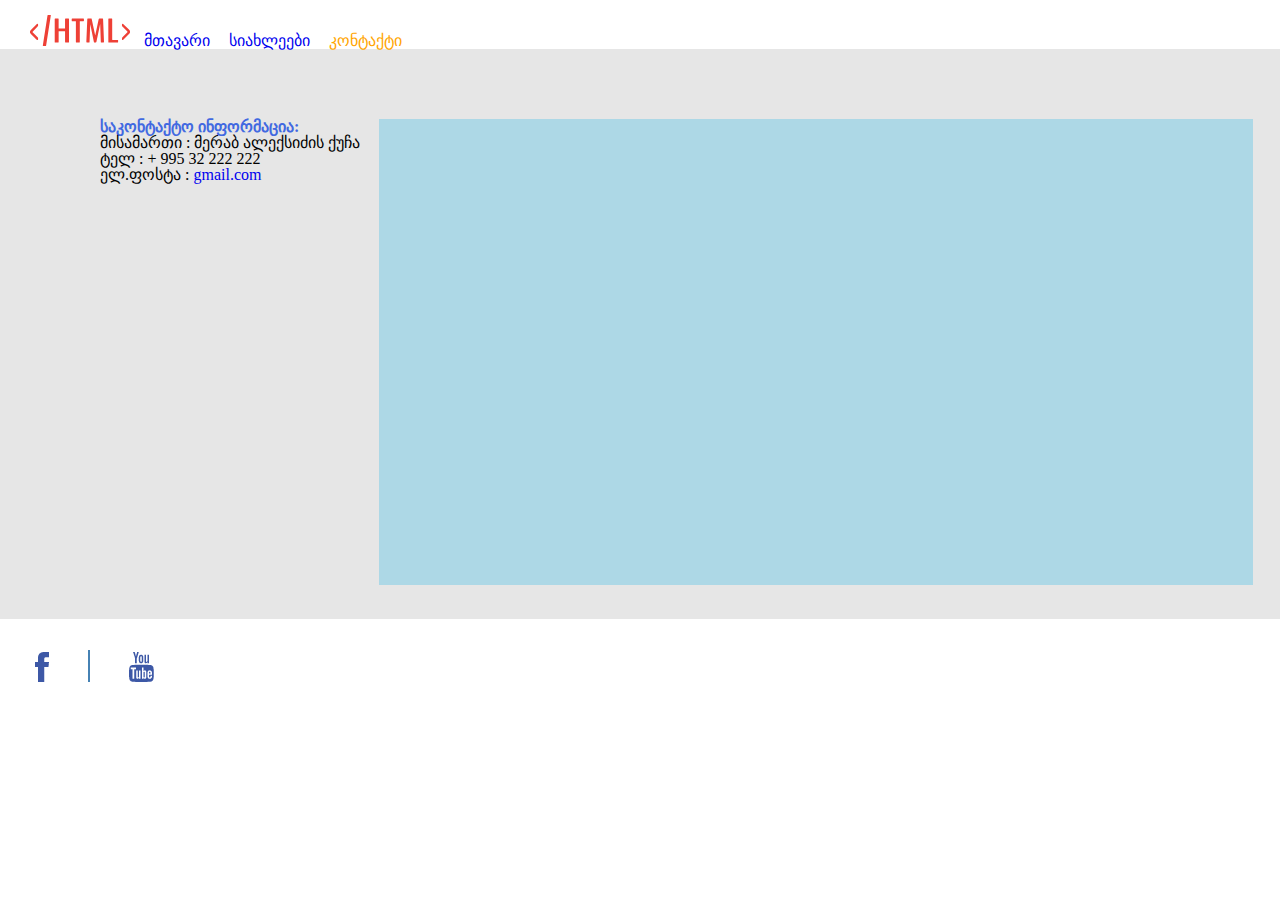
<file: pages/contact.html>
<!DOCTYPE html>
<html>
	<head>
		<title>კონტაქტი</title>
		<link rel="stylesheet" href="https://cdn.web-fonts.ge/fonts/bpg-nino-mtavruli-bold/css/bpg-nino-mtavruli-bold.min.css">
		
		<link rel="stylesheet" type="text/css" href="../css/reset.css">
		<link rel="stylesheet" type="text/css" href="../css/style.css">
	</head>
	<body>
		<header>
			<nav>
				<a href="../index.html">
					<img class="logo inline" src="../images/log.svg">
				</a>
				<ul class="inline">
					<a class="inline" href="../index.html">
						<li class="ninomtav-b">მთავარი</li>
					</a>
					<a class="inline" href="news.html">
						<li class="ninomtav-b">სიახლეები</li>
					</a>
					<a class="inline color" href="contact.html">
						<li class="ninomtav-b">კონტაქტი</li>
					</a>
				</ul>
			</nav>
		</header>
		<section>
			<div class="maindiv-c">
				<div class="cdiv inline">
					<span class="cinfo">საკონტაქტო ინფორმაცია:</span>
					<ul>
						<li>მისამართი : მერაბ ალექსიძის ქუჩა</li>
						<li>ტელ : + 995 32 222 222</li>
						<li>
							ელ.ფოსტა : <a href="https://mail.google.com/" target="_blank">gmail.com</a>
						</li>
					</ul>
				</div>
				<div class="inline map">
					<iframe src="https://www.google.com/maps/embed?pb=!1m14!1m8!1m3!1d11912.47426315047!2d44.7846337!3d41.7179603!3m2!1i1024!2i768!4f13.1!3m3!1m2!1s0x0%3A0xced15c2c7992ceb5!2z4YOv4YOU4YOd4YOa4YOQ4YOR4YOY!5e0!3m2!1ska!2sge!4v1653513318645!5m2!1ska!2sge" width="874" height="466" style="border:0;" allowfullscreen="" loading="lazy" referrerpolicy="no-referrer-when-downgrade"></iframe>
				</div>
			</div>
		</section>
		<footer>
			<div class="inline fbook">
					<a href="https://www.facebook.com/" target="_blank">
						<img src="../images/fb.png">
					</a>
				</div>
				<div class="xazi"></div>
				<div class="inline">
					<a href="https://www.youtube.com/" target="_blank">
						<img src="../images/you.png">
					</a>
				</div>
		</footer>
	</body>
</html>
</file>
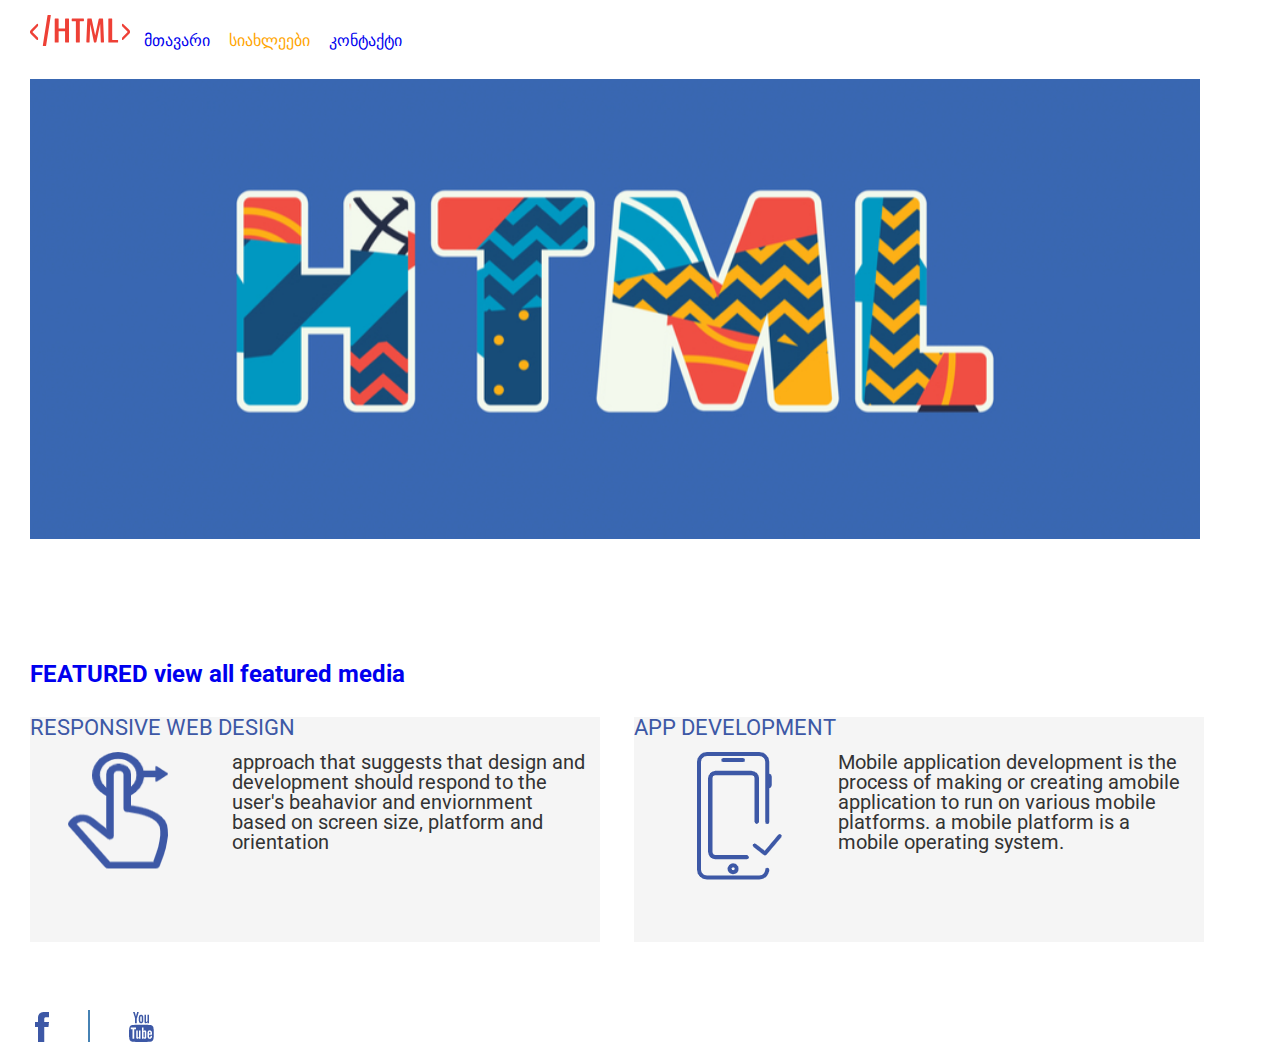
<file: pages/news.html>
<!DOCTYPE html>
<html>
	<head>
		<title>სიახლეები</title><link rel="stylesheet" href="https://cdn.web-fonts.ge/fonts/bpg-nino-mtavruli-bold/css/bpg-nino-mtavruli-bold.min.css">
		<link rel="preconnect" href="https://fonts.googleapis.com">
		<link rel="preconnect" href="https://fonts.gstatic.com" crossorigin>
		<link href="https://fonts.googleapis.com/css2?family=Roboto&display=swap" rel="stylesheet">
		<link rel="stylesheet" type="text/css" href="../css/reset.css">
		<link rel="stylesheet" type="text/css" href="../css/style.css">
	</head>
	<body>
		<header>
			<nav>
				<a href="../index.html">
					<img class="logo inline" src="../images/log.svg">
				</a>
				<ul class="inline">
					<a class="inline" href="../index.html">
						<li class="ninomtav-b">მთავარი</li>
					</a>
					<a class="inline color" href="news.html">
						<li class="ninomtav-b">სიახლეები</li>
					</a>
					<a class="inline" href="contact.html">
						<li class="ninomtav-b">კონტაქტი</li>
					</a>
				</ul>
			</nav>
		</header>
		<section>
			<div>
				<img class="htm" src="../images/html.png" alt="htmll ">
			</div>
			<h2 class="roboto">
				<a href="news.html">FEATURED view all featured media</a>
			</h2>
			<div class="mainnews">
				<div class="inline pdiv">
					<h3 class="pcolor roboto">RESPONSIVE WEB DESIGN</h3>
					<img class="point inline" src="../images/finger.png" alt="cursor">
					<p class="inline psize roboto">
					approach that suggests that design and development should respond to the user's beahavior and enviornment based on screen size, platform and orientation
					</p>
				</div>
				<div class="inline pdiv">
					<h3 class="pcolor roboto">APP DEVELOPMENT</h3>
					<img class="mob inline" src="../images/mobile.png" alt="phone">
					<p class="inline psize roboto">
					Mobile application development is the process of making or creating amobile application to run on various mobile platforms. a mobile platform is a mobile operating system.
					</p>
				</div>
			</div>
		</section>
		<footer>
				<div class="inline fbook">
					<a href="https://www.facebook.com/" target="_blank">
						<img src="../images/fb.png">
					</a>
				</div>
				<div class="xazi"></div>
				<div class="inline">
					<a href="https://www.youtube.com/" target="_blank">
						<img src="../images/you.png">
					</a>
				</div>
		</footer>
	</body>
</html>
</file>
<file: css/style.css>
body{
	width: 1370px;
}
.inline{
	display: inline-block;
}
.color{
	color: orange;
}
li{
	margin-right: 15px;

}
.head{
	margin-bottom: 43px;
}
.logo{
	margin:15px 10px 0 30px;
	vertical-align: baseline;

}
/*first div*/
.photo{
	width: 270px;
	height: 210px;
	margin:10px 39px 197px 30px;
	vertical-align: top;
}
.text{
	width:929px;
	height: 360px;
	font-size: 16px;
	margin:5px 10px 0 0;
	vertical-align: top;
	font-family: "BPG Ingiri Arial", sans-serif;
}
.tve{
	width: 46px;
	height: 55px;
	margin-left: 30px ;
	background-color:royalblue;
}
.mai{
	margin-left: 30px;
	color: steelblue;
}
.number{
	font-size: 41px;
	color: whitesmoke;
}
.sami{
	margin:20px 39px 10px 30px;
	font-family: "BPG Nino Mtavruli", sans-serif;
}
.allsect{
	margin-bottom: 100px;
}

.fbook{
	margin:0 35px;
}
.point{
	width: 100px;
	height: 117px;
	margin: 0 60px 42px 38px;
	vertical-align: top;
}
.mob{
	width: 85px;
	height: 128px;
	margin: 0 52px 56px 63px;
	vertical-align: top;

}
.psize{
	width: 355px;
	height: 144px;
	font-size: 20px;
	color: #333333;
	vertical-align: top;
}
.pdiv{
	width: 570px;
	height: 225px;
	background-color: whitesmoke;
	margin-left: 30px;
	vertical-align: top;
}
.pcolor{
	color:#3D58A6;
	font-size: 22px;
	margin-bottom: 13px;
}
h2{
	margin:120px 0 31px 30px;
	color:#000000;
	font-size: 24px;
	font-weight: bold;
}
.mainnews{
	padding-bottom: 68px;
}
.htm{
	padding:30px 0 0 30px;
	margin: 0 auto;
}
.maindiv-c{
	width: 1366px;
	height: 570px;
	background-color: #E6E6E6;
	margin-bottom: 31px;
}
.cinfo{
	color: royalblue;
	font-weight: bold;
	
}
.cdiv{
	margin-top: 70px;
	margin-left: 100px;
}
.map{
	width: 874px;
	height: 466px;
	margin-top: 70px;
	background-color: lightblue;
	vertical-align: top;
}
.xazi{
	width: 1.5px;
	height: 32px;
	background-color: steelblue;
	display: inline-block;
	margin-right: 35px;
}
.ninomtav-b{
	font-family: "BPG Nino Mtavruli Bold", sans-serif;
}
.roboto{
	font-family: 'Roboto', sans-serif;
}
</file>
